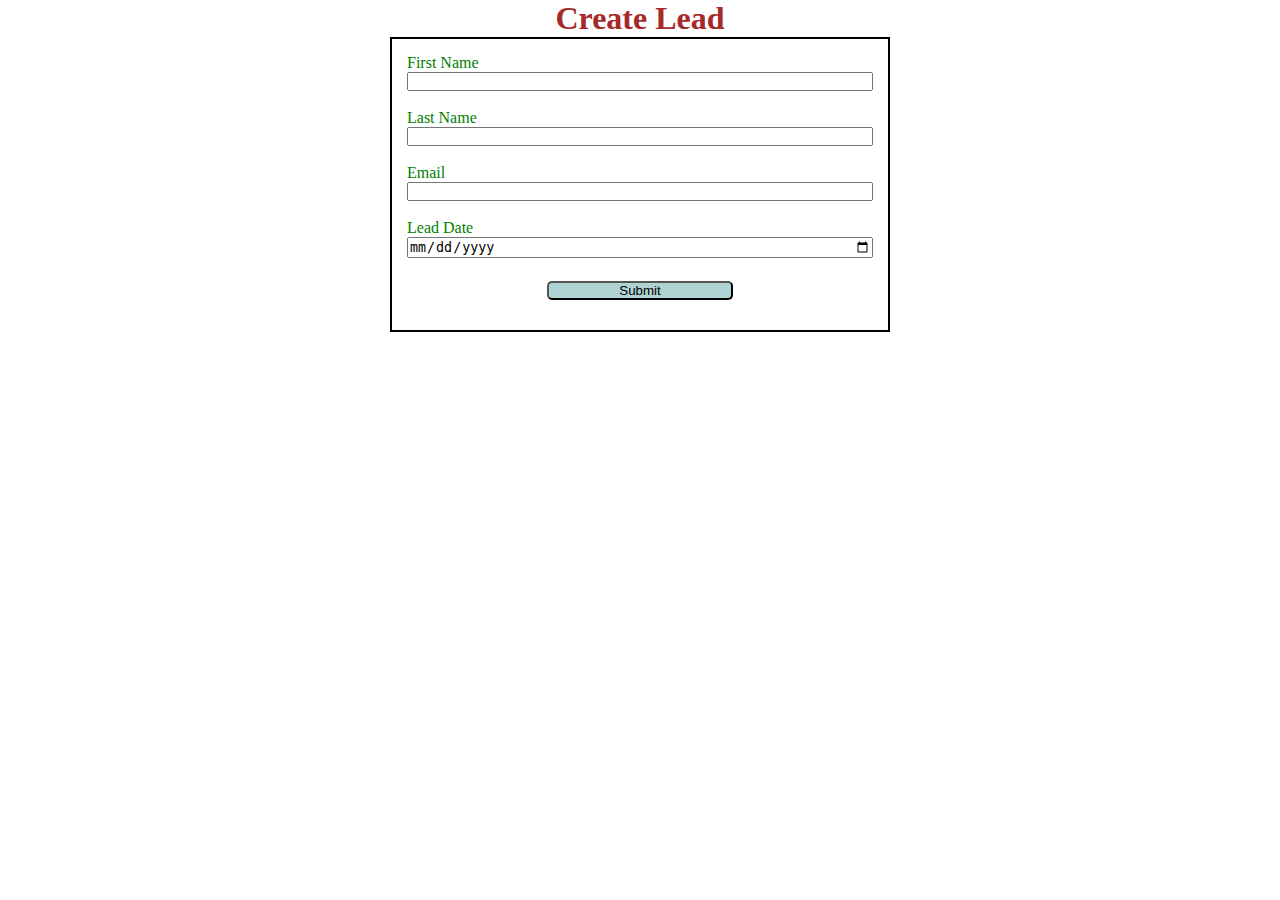
<file: index.html>
<!DOCTYPE html>
<html lang="en">
  <head>
    <meta charset="UTF-8" />
    <meta name="viewport" content="width=device-width, initial-scale=1.0" />
    <title>Web-to-Lead-Form</title>

    <link rel="Stylesheet" href="style.css" />
    <script src="Script.js"></script>
    <script src="https://www.google.com/recaptcha/api.js"></script>
  </head>
  <body>
    <h1>Create Lead</h1>
    <form
      action="https://webto.salesforce.com/servlet/servlet.WebToLead?encoding=UTF-8"
      method="POST"
      onsubmit="beforeSubmit(event)"
    >
      <input type="hidden" name="oid" value="00D5g00000KX1Ai" />
      <input
        type="hidden"
        name="retURL"
        value="https://prathyusha-ui.github.io/MiniProjectWebtoLead/thanks.html"
      />
      <input
        type="hidden"
        name="captcha_settings"
        value='{"keyname":"WebToLeadSfCap","fallback":"true","orgId":"00D5g00000KX1Ai","ts":""}'
      />
      <input type="hidden" name="Lead_Date__c" class="outputdate" />

      <label for="first_name">First Name</label
      ><input
        id="first_name"
        maxlength="40"
        name="first_name"
        size="20"
        type="text"
        required="true"
      /><br />

      <label for="last_name">Last Name</label
      ><input
        id="last_name"
        maxlength="80"
        name="last_name"
        size="20"
        type="text"
        required="true"
      /><br />

      <label for="email">Email</label
      ><input
        id="email"
        maxlength="80"
        name="email"
        size="20"
        type="text"
        required="true"
      /><br />

      <!--Lead Date:<span class="dateInput dateOnlyInput"><input  id="00N5g00000cvH95" name="00N5g00000cvH95" size="12" type="text" /></span><br>-->
      <label for="email">Lead Date</label>
      <input type="date" required="true" class="inputdate" />

      <br />

      <input type="submit" name="submit" class="submit" />
      <div
        class="g-recaptcha"
        data-callback="capthchaSuccess"
        data-sitekey="6LdhwNQnAAAAABl2Xi7aoQkdqu-Cmsmz4bgN7ce-"
      ></div>
    </form>
  </body>
</html>
</file>
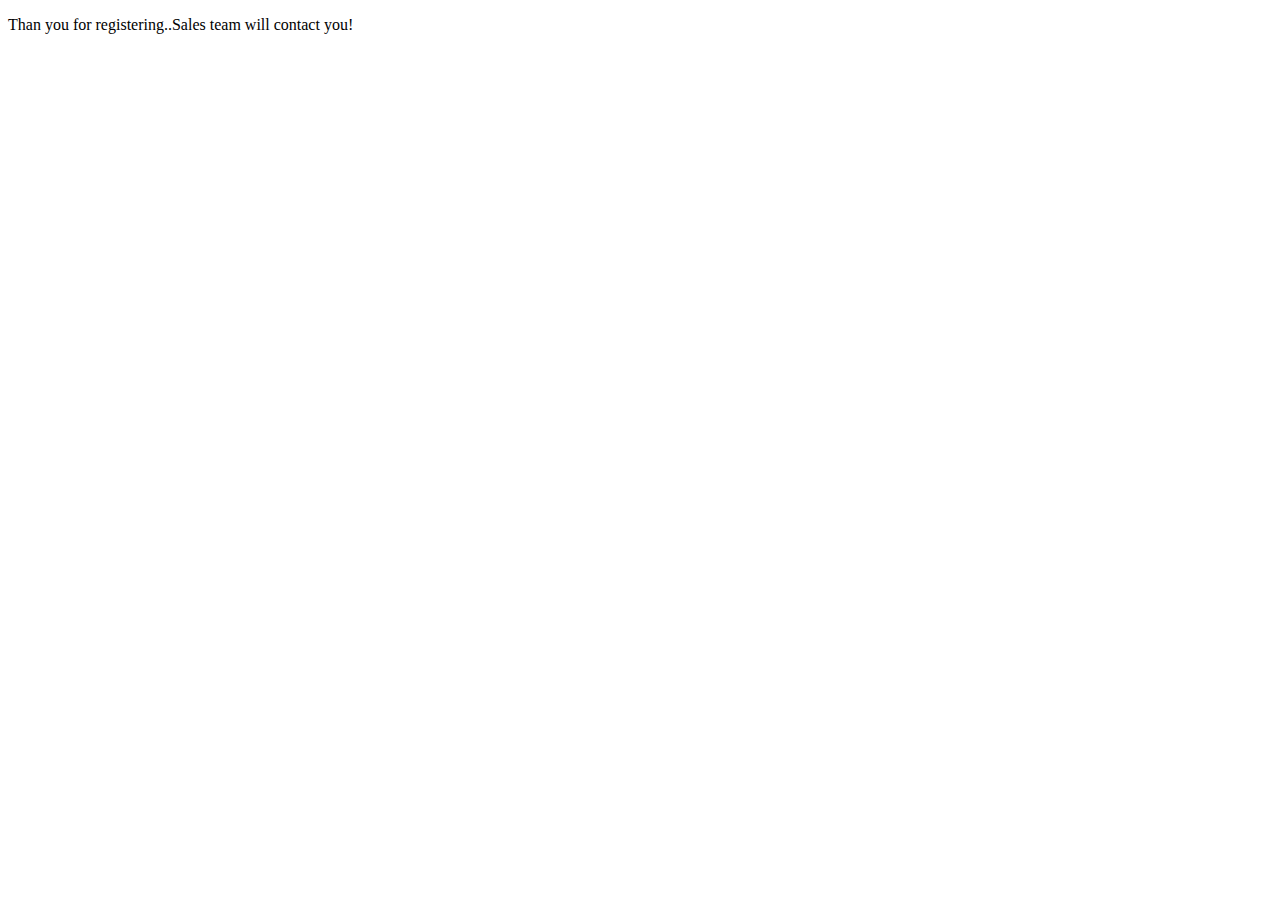
<file: thanks.html>
<!DOCTYPE html>
<html lang="en">
<head>
    <meta charset="UTF-8">
    <meta name="viewport" content="width=device-width, initial-scale=1.0">
    <title>Thank you</title>
</head>
<body>
    <p>Than you for registering..Sales team will contact you!</p>
</body>
</html>
</file>
<file: style.css>
* {
    margin: 0%;
    padding: 0%;
    box-sizing: border-box;
}
h1 {
    color:brown;
    text-align: center;
}
label,input {
 display: block;
}
label{
    color: green;
}
input{
    width: 100%;
}
.submit {
    
    margin: 5px auto 0 auto;
    width:40%;
    background-color:rgb(175, 211, 211);
    border-radius: 5px;

}


form{
    min-width: 300px;
    max-width: 500px;
    margin:auto;
    border: 2px solid black;
    padding: 15px;
}

.g-recaptcha{
    margin: 15px auto 0 auto;
    display: flex;
    text-align: center;
}
</file>
